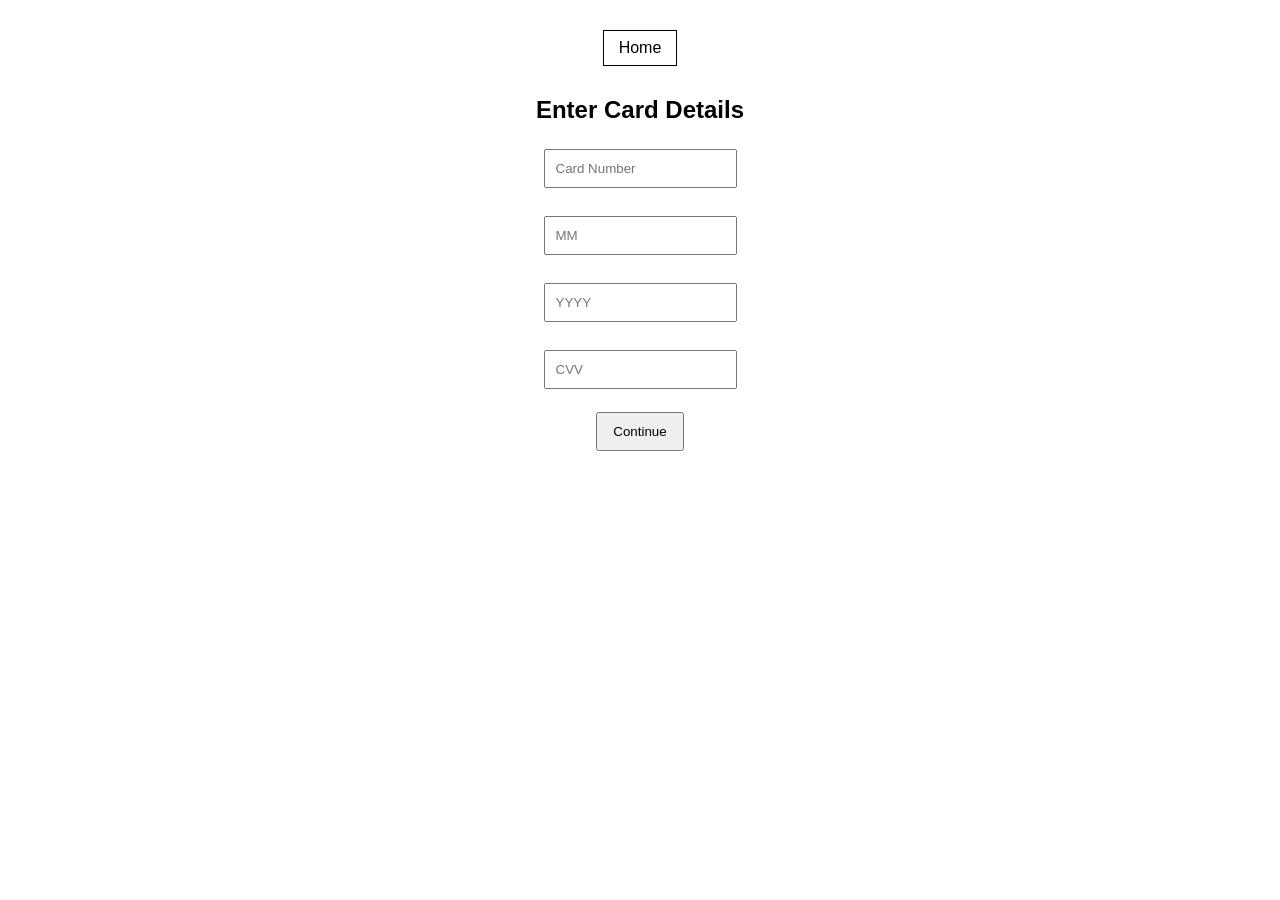
<file: pay.html>
<!DOCTYPE html>
<html lang="en">
<head>
    <meta charset="UTF-8">
    <meta name="viewport" content="width=device-width, initial-scale=1.0">
    <title>My Bookshop</title>
    <link rel="stylesheet" href="CSS/style.css">
</head>
<body>

<nav>
    <a href="index.html">Home</a>
</nav>
<h2>Enter Card Details</h2>

<form id="paymentForm">

    <input type="text" id="cardNumber" placeholder="Card Number">
    <br><br>

    <input type="text" id="expMonth" placeholder="MM">
    <br><br>

    <input type="text" id="expYear" placeholder="YYYY">
    <br><br>

    <input type="text" id="cvv" placeholder="CVV">
    <br><br>

    <button type="submit">Continue</button>

    <p id="error" style="color: red;"></p>
</form>

<script src="JavaScript/script.js"></script>
</body>
</html>
</file>
<file: CSS/style.css>
body {
    font-family: Arial, sans-serif;
    margin: 0;
    padding: 20px;
    text-align: center;
}

/* Navigation Bar */
nav {
    margin-bottom: 20px;
}

nav a {
    display: inline-block;
    margin: 10px;
    padding: 8px 15px;
    text-decoration: none;
    border: 1px solid black;
    color: black;
}

/* Book Layout */
.books {
    display: flex;
    flex-wrap: wrap;
    justify-content: center;
    gap: 20px;
}

.book {
    display: flex;
    width: 45%;
    border: 1px solid #ccc;
    padding: 10px;
    box-sizing: border-box;
    align-items: center;
}

.book img {
    width: 120px;
    margin-right: 15px;
}

/* Form Styling */
input {
    padding: 10px;
    margin: 5px;
}

button {
    padding: 10px 15px;
    cursor: pointer;
}

/* Mobile Design*/
@media (max-width: 600px) {

    nav {
        display: flex;
        flex-direction: column;
        gap: 10px;
    }

    .books {
        flex-direction: column;
        align-items: center;
    }

    .book {
        width: 100%;
        flex-direction: column;
        text-align: center;
    }

    .book img {
        width: 150px;
        margin: 0 0 10px 0;
    }

    input,
    button {
        width: 90%;
        font-size: 16px;
    }
}
</file>
